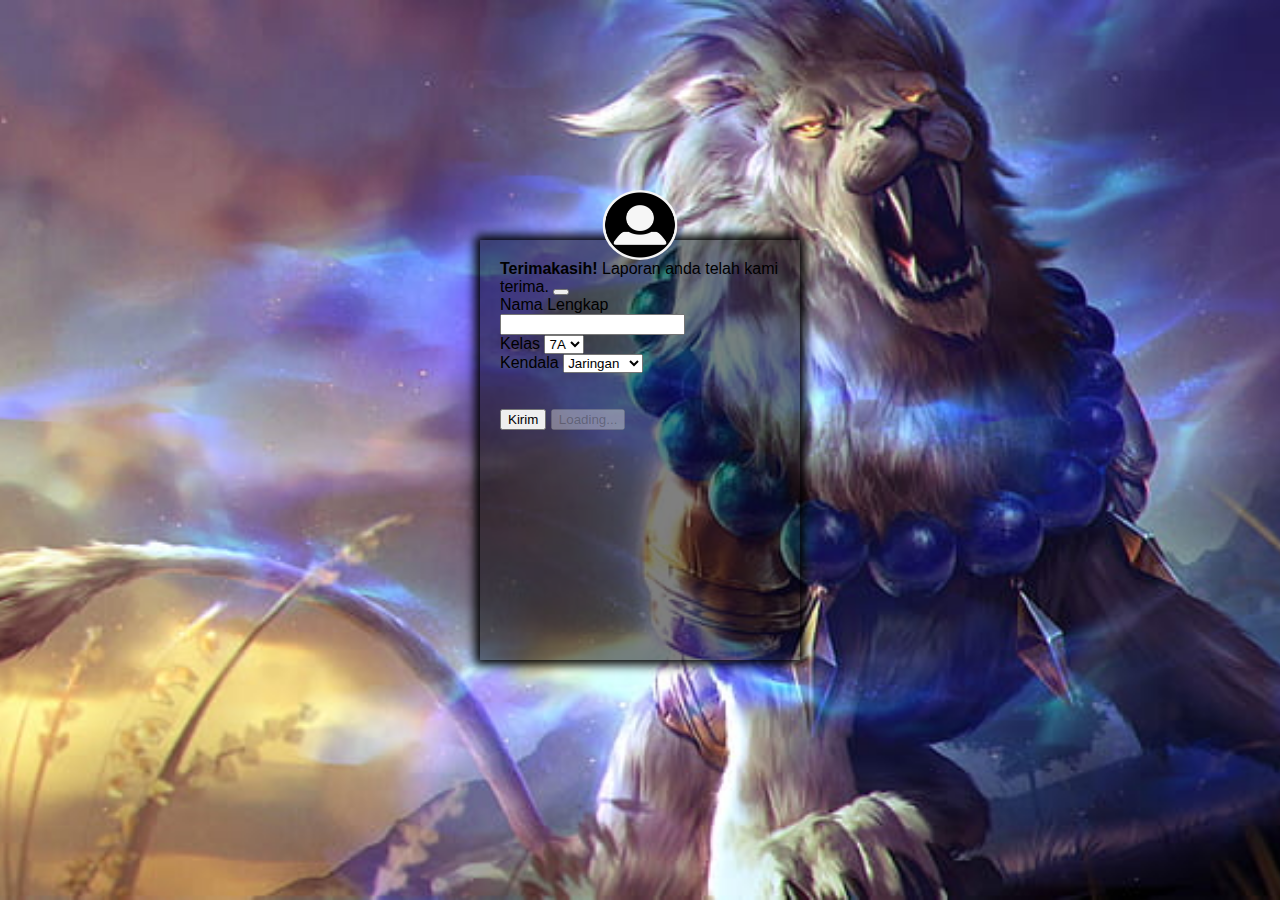
<file: index.html>
<!DOCTYPE html>
<html>
  <head>
    <meta charset="utf-8" />
    <title>Laporan Pelanggaran</title>
    <link href="https://cdn.jsdelivr.net/npm/bootstrap@5.1.1/dist/css/bootstrap.min.css" rel="stylesheet" integrity="sha384-F3w7mX95PdgyTmZZMECAngseQB83DfGTowi0iMjiWaeVhAn4FJkqJByhZMI3AhiU" crossorigin="anonymous"/>
    <link rel="stylesheet" href="https://cdn.jsdelivr.net/npm/bootstrap@4.6.0/dist/css/bootstrap.min.css" integrity="sha384-B0vP5xmATw1+K9KRQjQERJvTumQW0nPEzvF6L/Z6nronJ3oUOFUFpCjEUQouq2+l" crossorigin="anonymous"/>
    <script src="https://cdn.jsdelivr.net/npm/@popperjs/core@2.9.3/dist/umd/popper.min.js" integrity="sha384-W8fXfP3gkOKtndU4JGtKDvXbO53Wy8SZCQHczT5FMiiqmQfUpWbYdTil/SxwZgAN" crossorigin="anonymous"></script>
    <script src="https://cdn.jsdelivr.net/npm/bootstrap@5.1.1/dist/js/bootstrap.min.js" integrity="sha384-skAcpIdS7UcVUC05LJ9Dxay8AXcDYfBJqt1CJ85S/CFujBsIzCIv+l9liuYLaMQ/" crossorigin="anonymous"></script>
    <script src="https://code.jquery.com/jquery-3.5.1.slim.min.js" integrity="sha384-DfXdz2htPH0lsSSs5nCTpuj/zy4C+OGpamoFVy38MVBnE+IbbVYUew+OrCXaRkfj" crossorigin="anonymous"></script>
    <script src="https://cdn.jsdelivr.net/npm/bootstrap@4.6.0/dist/js/bootstrap.bundle.min.js" integrity="sha384-Piv4xVNRyMGpqkS2by6br4gNJ7DXjqk09RmUpJ8jgGtD7zP9yug3goQfGII0yAns" crossorigin="anonymous"></script>
    <link rel="stylesheet" href="style.css" />
  </head>
  <body>
    <div class="row login-box">
      <img class="avatar" src="img/avatar.png" />
      <div class="col">
        <div class="alert alert-success alert-dismissible fade show d-none my-alert" role="alert">
          <strong>Terimakasih!</strong> Laporan anda telah kami terima.
          <button type="button" class="btn-close" data-bs-dismiss="alert" aria-label="Close"></button>
        </div>
        <form name="Pendaftaran-Lomba">
          <div>
            <label for="name" class="form-label">Nama Lengkap</label>
            <input type="text" class="form-control" id="name" aria-describedby="name" name="nama" />
          </div>
          <div>
            <label for="kelas" class="form-label">Kelas</label>
            <select class="form-control" id="Kelas" name="Kelas">
                  <option>7A</option>
                  <option>7B</option>
                  <option>7C</option>
                  <option>7D</option>
                  <option>8A</option>
                  <option>8B</option>
                  <option>8C</option>
                  <option>8D</option>
                  <option>9A</option>
                  <option>9B</option>
                  <option>9C</option>
                  <option>9D</option>
            </select>
          </div>
          <div>
            <label for="Kendala" class="form-label">Kendala</label>
            <select class="form-control" id="Kendala" name="Kendala">
                  <option>Jaringan</option>
                  <option>Kuota</option>
                  <option>Ketiduran</option>
            </select>
          </div>
          <br>
          <br>
          <button type="submit" class="btn btn-primary btn-kirim">Kirim</button>

          <button class="btn btn-primary btn-loading d-none" type="button" disabled>
            <span class="spinner-border spinner-border-sm" role="status" aria-hidden="true"></span>
            Loading...
          </button>
        </form>
      </div>
    </div>
    <script src="https://cdn.jsdelivr.net/npm/bootstrap@5.1.1/dist/js/bootstrap.bundle.min.js" integrity="sha384-/bQdsTh/da6pkI1MST/rWKFNjaCP5gBSY4sEBT38Q/9RBh9AH40zEOg7Hlq2THRZ" crossorigin="anonymous"></script>

    <script>
      const scriptURL = 'https://script.google.com/macros/s/AKfycbx6yQBEhybUwJZ1SQgftgJ5EeikmjMr9P13AC5jyrqkrts2lxe8IOQv89lk1o6iFybjmg/exec';
      const form = document.forms['Pendaftaran-Lomba'];
      const btnKirim = document.querySelector('.btn-kirim');
      const btnLoading = document.querySelector('.btn-loading');
      const myAlert = document.querySelector('.my-alert');

      form.addEventListener('submit', (e) => {
        e.preventDefault();
        btnLoading.classList.toggle('d-none');
        btnKirim.classList.toggle('d-none');
        fetch(scriptURL, { method: 'POST', body: new FormData(form) })
          .then((response) => {
            btnLoading.classList.toggle('d-none');
            btnKirim.classList.toggle('d-none');
            myAlert.classList.toggle('d-none');
            form.reset();
            console.log('Success!', response);
          })
          .catch((error) => console.error('Error!', error.message));
      });
    </script>
  </body>
</html>
</file>
<file: style.css>
body {
  margin-bottom: 0px;
  padding: 0px;
  background: url(img/beky.jpg);
  background-size: cover;
  background-position: center;
  background-repeat: no-repeat;
  background-attachment: fixed;
  font-family: sans-serif;
  height: 100vh;
}
.login-box {
  position: absolute;
  top: 50%;
  left: 50%;
  transform: translate(-50%, -50%);
  background: rgba(0, 0, 0, 0.5);
  padding: 20px;
  width: 320px;
  height: 420px;
  box-shadow: 0 0 10px 5px black;
  color: black;
  box-sizing: border-box;
}
.avatar {
  font-size: 50px;
  background: rgb(255, 255, 255);
  width: 75px;
  height: 70px;
  line-height: 50px;
  text-align: center;
  border-radius: 50%;
  position: fixed;
  top: 0;
  left: 50%;
  transform: translate(-50%, -50px);
}
h1 {
  margin-top: 0px;
  padding: 0 0 20px;
  text-align: center;
  font-size: 22px;
  color: #fff;
}
//*
.login-box p {
  margin-bottom: 0px;
  padding: 0px;
  font-weight: bold;
  color: #fff;
}
*/
.login-box input {
  width: 100%;
  margin-bottom: 20px;
}
//
.login-box input[type='Username'],
input[type='Password'] {
  border: none;
  border-bottom: 1px solid #fff;
  background: transparent;
  outline: none;
  height: 40px;
  color: #fff;
  font-size: 16px;
}*/

.login-box input[type='submit'] {
  border: none;
  outline: none;
  height: 40px;
  color: black;
  font-size: 18px;
  border-radius: 20px;
  background: #1c8adb;
}
.login-box input[type='submit']:hover {
  cursor: pointer;
  background: #e33d56;
  color: #fff;
}
/*.login-box a {
  text-decoration: none;
  font-size: 14px;
  color: #fff;
}
.login-box a:hover {
  color: #e33d56;
}
.eye {
  position: absolute;
  margin-left: 300px;
  margin-top: -12%;
  color: white;
  cursor: pointer;
}
#hide1 {
  display: none;
}
*/
</file>
